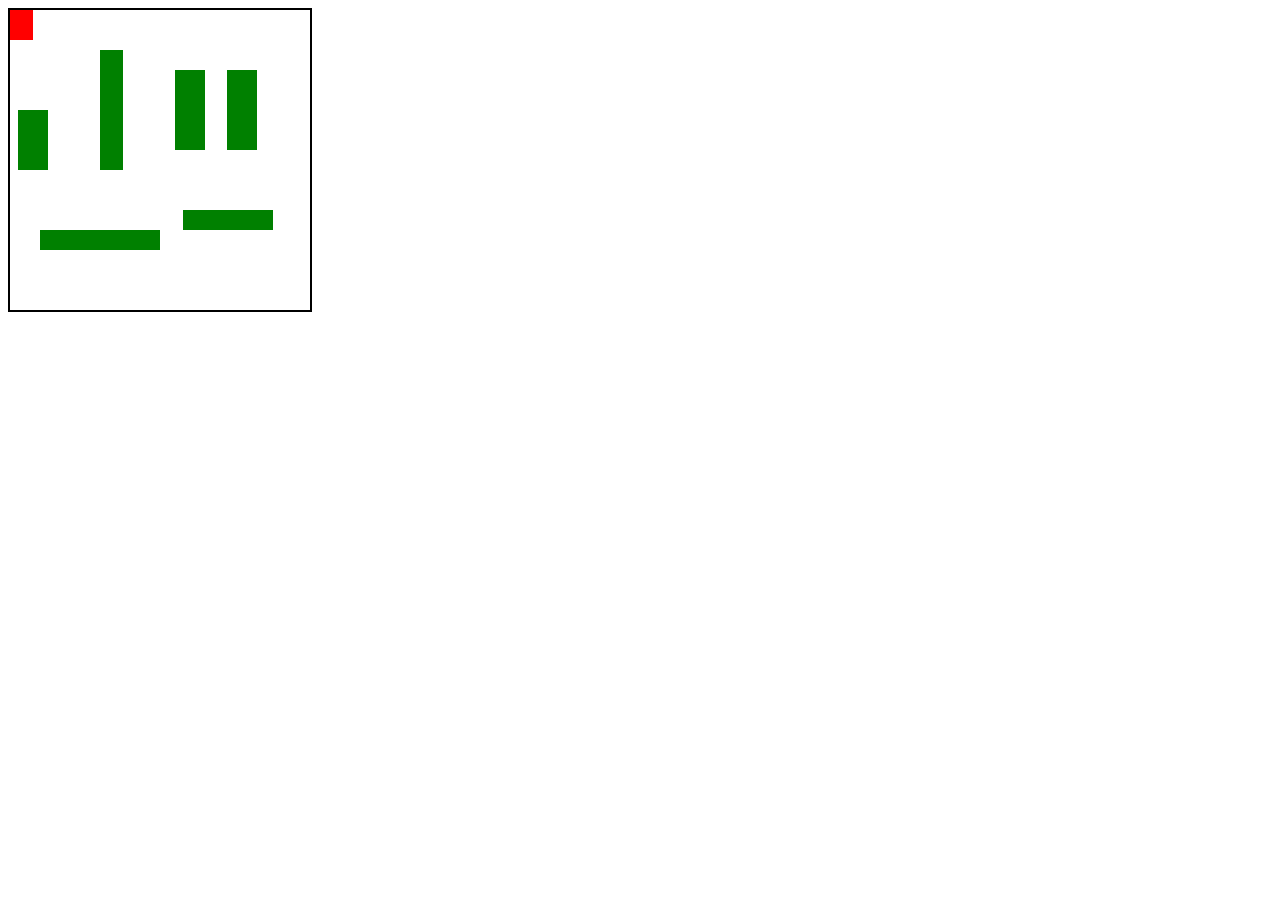
<file: dares/08-room/index.html>
<!doctype html>
<html lang="en">
  <head>
    <meta charset="UTF-8" />
    <meta name="viewport" content="width=device-width, initial-scale=1.0" />
    <title>08 - room</title>
    <link rel="stylesheet" href="styles.css" />
    <script src="main.js" defer></script>
  </head>
  <body>
    <canvas id="my-canvas" width="400" height="300"></canvas>
  </body>
</html>
</file>
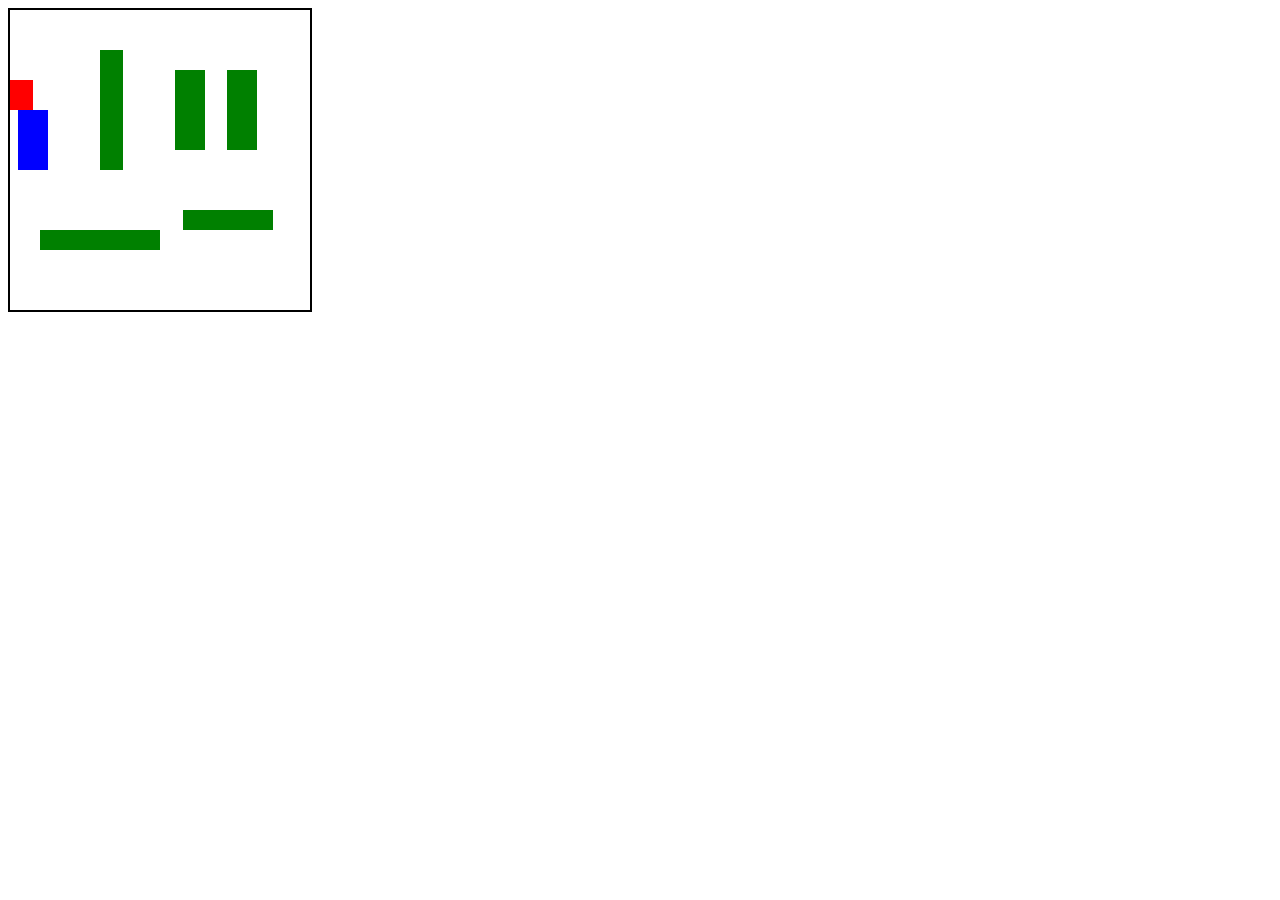
<file: dares/09-gravity/index.html>
<!doctype html>
<html lang="en">
  <head>
    <meta charset="UTF-8" />
    <meta name="viewport" content="width=device-width, initial-scale=1.0" />
    <title>09 - gravity</title>
    <link rel="stylesheet" href="styles.css" />
    <script src="main.js" defer></script>
  </head>
  <body>
    <canvas id="my-canvas" width="400" height="300"></canvas>
  </body>
</html>
</file>
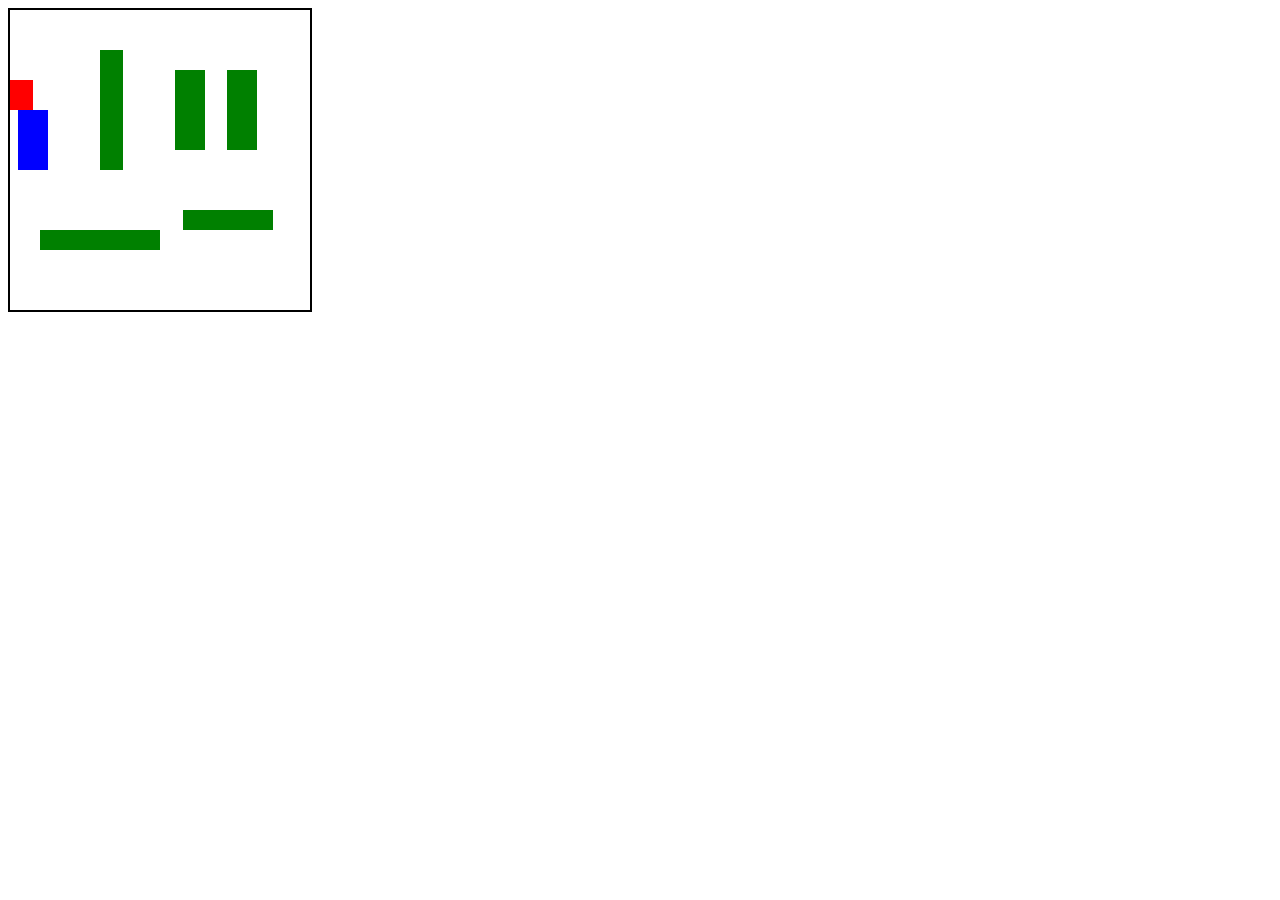
<file: dares/10-feel/index.html>
<!doctype html>
<html lang="en">
  <head>
    <meta charset="UTF-8" />
    <meta name="viewport" content="width=device-width, initial-scale=1.0" />
    <title>10 - feel</title>
    <link rel="stylesheet" href="styles.css" />
    <script src="main.js" defer></script>
  </head>
  <body>
    <canvas id="my-canvas" width="400" height="300"></canvas>
  </body>
</html>
</file>
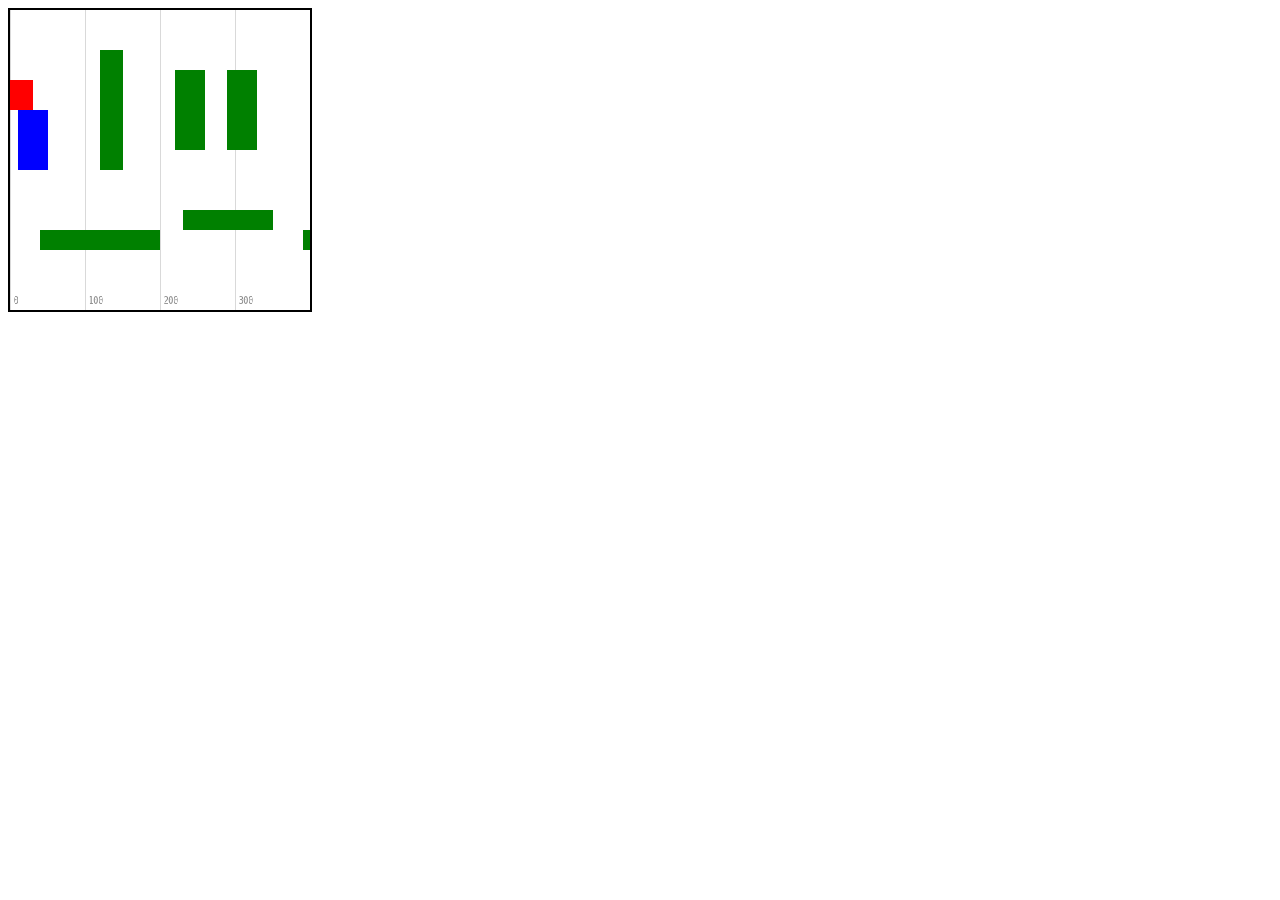
<file: dares/11-camera/index.html>
<!doctype html>
<html lang="en">
  <head>
    <meta charset="UTF-8" />
    <meta name="viewport" content="width=device-width, initial-scale=1.0" />
    <title>11 - feel</title>
    <link rel="stylesheet" href="styles.css" />
    <script src="main.js" defer></script>
  </head>
  <body>
    <canvas id="my-canvas" width="400" height="300"></canvas>
  </body>
</html>
</file>
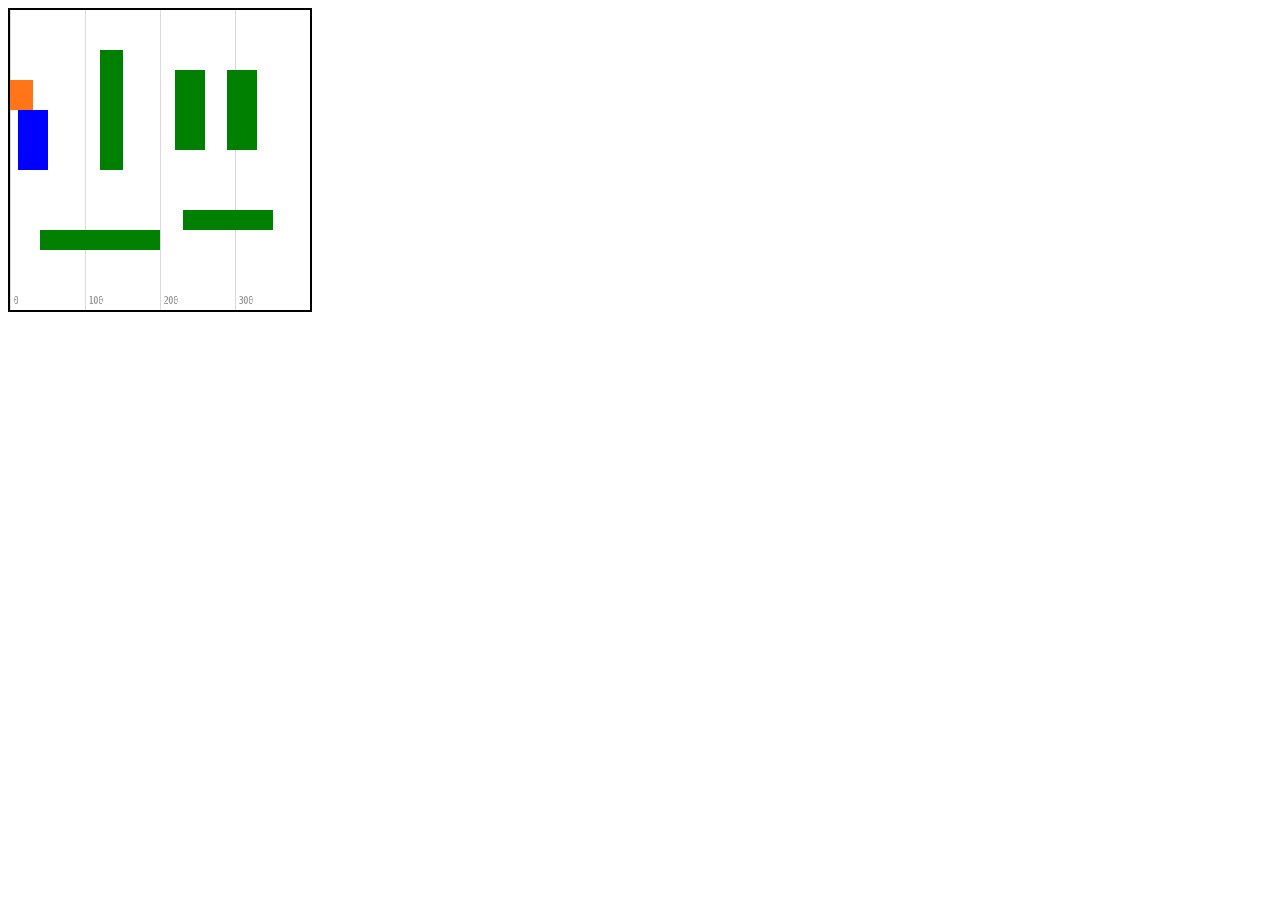
<file: dares/12-stakes/index.html>
<!doctype html>
<html lang="en">
  <head>
    <meta charset="UTF-8" />
    <meta name="viewport" content="width=device-width, initial-scale=1.0" />
    <title>12 - stakes</title>
    <link rel="stylesheet" href="styles.css" />
    <script src="main.js" defer></script>
  </head>
  <body>
    <canvas id="my-canvas" width="400" height="300"></canvas>
    <button id="restartBtn">Play Again</button>
  </body>
</html>
</file>
<file: dares/08-room/styles.css>
canvas {
  border: 2px solid;
  width: 300px;
  height: 300px;
  image-rendering: pixelated;
}
</file>
<file: dares/09-gravity/styles.css>
canvas {
  border: 2px solid;
  width: 300px;
  height: 300px;
  image-rendering: pixelated;
}
</file>
<file: dares/10-feel/styles.css>
canvas {
  border: 2px solid;
  width: 300px;
  height: 300px;
  image-rendering: pixelated;
}
</file>
<file: dares/11-camera/styles.css>
canvas {
  border: 2px solid;
  width: 300px;
  height: 300px;
  image-rendering: pixelated;
}
</file>
<file: dares/12-stakes/styles.css>
canvas {
  border: 2px solid;
  width: 300px;
  height: 300px;
  image-rendering: pixelated;
}

#restartBtn {
  display: none;
  position: absolute;
  top: 58%;
  left: 50%;
  transform: translate(-50%, -50%);
  padding: 8px 18px;
  font: bold 14px monospace;
  cursor: pointer;
}
</file>
